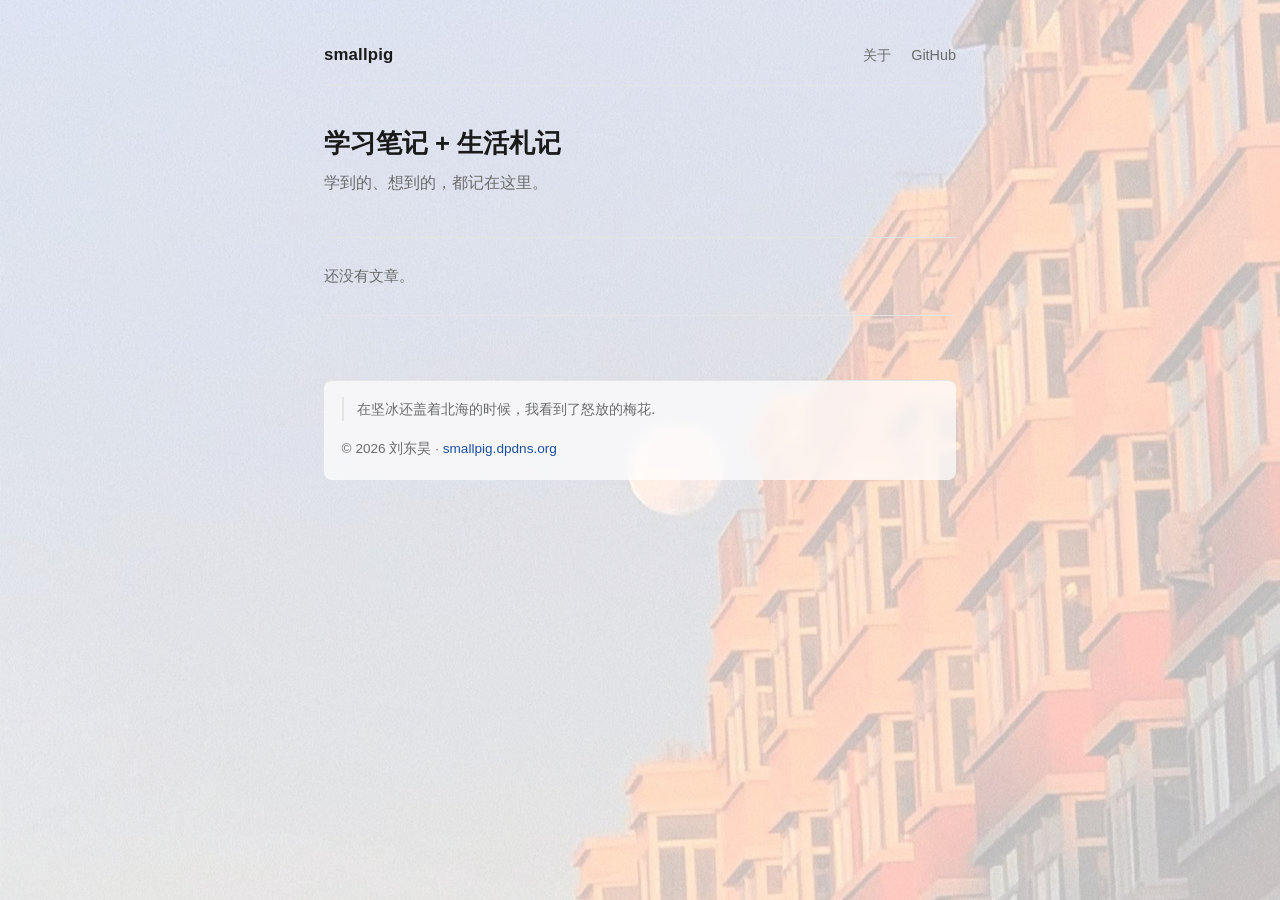
<file: index.html>
<!DOCTYPE html>
<html lang="zh-CN">
<head>
<meta charset="UTF-8">
<meta name="viewport" content="width=device-width, initial-scale=1">
<title>smallpig · 学习笔记 + 生活札记</title>
<meta name="description" content="刘东昊的学习笔记与生活札记。">
<link rel="stylesheet" href="/styles.css">
</head>
<body>
<header class="site-header">
  <a class="brand" href="/">smallpig</a>
  <nav>
    <a href="/about">关于</a>
    <a href="https://github.com/Hermes666-bot" rel="noopener noreferrer">GitHub</a>
  </nav>
</header>

<main>
  <h1>学习笔记 + 生活札记</h1>
  <p class="lede">学到的、想到的，都记在这里。</p>

  <p class="empty-note">还没有文章。</p>
</main>

<footer class="site-footer">
  <p class="epigraph">在坚冰还盖着北海的时候，我看到了怒放的梅花.</p>
  <p>© 2026 刘东昊 · <a href="https://smallpig.dpdns.org">smallpig.dpdns.org</a></p>
</footer>
</body>
</html>
</file>
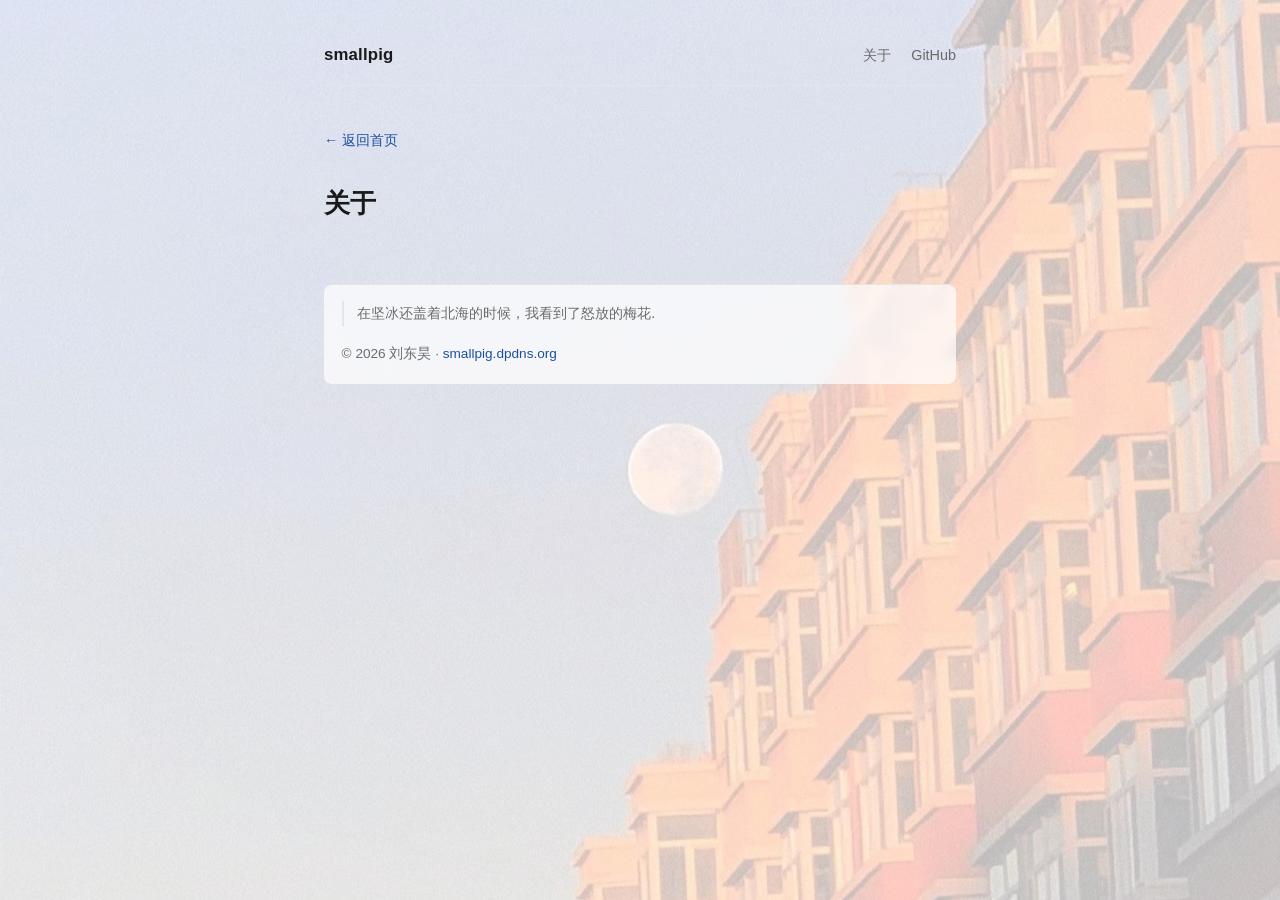
<file: about.html>
<!DOCTYPE html>
<html lang="zh-CN">
<head>
<meta charset="UTF-8">
<meta name="viewport" content="width=device-width, initial-scale=1">
<title>关于 · smallpig</title>
<meta name="description" content="关于这个博客和它的作者。">
<link rel="stylesheet" href="/styles.css">
</head>
<body>
<header class="site-header">
  <a class="brand" href="/">smallpig</a>
  <nav>
    <a href="/about">关于</a>
    <a href="https://github.com/Hermes666-bot" rel="noopener noreferrer">GitHub</a>
  </nav>
</header>

<main>
  <a class="back-link" href="/">← 返回首页</a>
  <h1>关于</h1>
</main>

<footer class="site-footer">
  <p class="epigraph">在坚冰还盖着北海的时候，我看到了怒放的梅花.</p>
  <p>© 2026 刘东昊 · <a href="https://smallpig.dpdns.org">smallpig.dpdns.org</a></p>
</footer>
</body>
</html>
</file>
<file: styles.css>
:root {
  --fg: #1a1a1a;
  --fg-muted: #6b6b6b;
  --bg: #ffffff;
  --rule: #e5e5e5;
  --link: #1a4fa0;
  --code-bg: #f5f5f5;
  --bg-veil: rgba(255, 255, 255, 0.7);
}

@media (prefers-color-scheme: dark) {
  :root {
    --fg: #e8e8e8;
    --fg-muted: #9a9a9a;
    --bg: #16171a;
    --rule: #2c2e33;
    --link: #7aa7e8;
    --code-bg: #202227;
    --bg-veil: rgba(16, 17, 20, 0.85);
  }
}

* { box-sizing: border-box; }

html {
  -webkit-text-size-adjust: 100%;
  min-height: 100%;
  background-color: var(--bg);
  background-image:
    linear-gradient(var(--bg-veil), var(--bg-veil)),
    url("/bg.jpg");
  background-size: cover, cover;
  background-position: center, center;
  background-repeat: no-repeat, no-repeat;
  background-attachment: fixed, fixed;
}

body {
  margin: 0 auto;
  padding: 2.5rem 1.25rem 4rem;
  max-width: 42rem;
  background: transparent;
  color: var(--fg);
  font-family: -apple-system, BlinkMacSystemFont, "Segoe UI", "PingFang SC",
    "Hiragino Sans GB", "Microsoft YaHei", "Source Han Sans SC", sans-serif;
  font-size: 16px;
  line-height: 1.75;
}

a {
  color: var(--link);
  text-decoration: none;
}

a:hover {
  text-decoration: underline;
}

.site-header {
  display: flex;
  align-items: baseline;
  justify-content: space-between;
  gap: 1rem;
  padding-bottom: 1rem;
  margin-bottom: 2.5rem;
  border-bottom: 1px solid var(--rule);
}

.brand {
  font-weight: 600;
  font-size: 1.05rem;
  color: var(--fg);
  letter-spacing: 0.01em;
}

.site-header nav {
  display: flex;
  gap: 1.25rem;
  font-size: 0.9rem;
}

.site-header nav a {
  color: var(--fg-muted);
}

h1 {
  font-size: 1.6rem;
  line-height: 1.35;
  margin: 0 0 0.5rem;
  font-weight: 600;
}

h2 {
  font-size: 1.2rem;
  margin: 2rem 0 0.75rem;
  font-weight: 600;
}

h3 {
  font-size: 1.02rem;
  margin: 1.5rem 0 0.5rem;
  font-weight: 600;
}

.lede {
  color: var(--fg-muted);
  margin: 0 0 2.5rem;
}

.post-list {
  list-style: none;
  padding: 0;
  margin: 0;
}

.post-list li {
  padding: 1.15rem 0;
  border-bottom: 1px solid var(--rule);
}

.post-list li:first-child {
  border-top: 1px solid var(--rule);
}

.post-title {
  font-weight: 600;
  font-size: 1.05rem;
}

.post-list time {
  display: inline-block;
  margin-left: 0.6rem;
  font-size: 0.82rem;
  color: var(--fg-muted);
  font-variant-numeric: tabular-nums;
}

.post-summary {
  margin: 0.35rem 0 0;
  color: var(--fg-muted);
  font-size: 0.92rem;
  line-height: 1.65;
}

article time {
  display: block;
  font-size: 0.85rem;
  color: var(--fg-muted);
  margin-bottom: 2rem;
  font-variant-numeric: tabular-nums;
}

article p {
  margin: 0 0 1.15rem;
}

article ul,
article ol {
  padding-left: 1.4rem;
  margin: 0 0 1.15rem;
}

article li {
  margin-bottom: 0.4rem;
}

code {
  background: var(--code-bg);
  padding: 0.12em 0.35em;
  border-radius: 3px;
  font-family: ui-monospace, SFMono-Regular, "SF Mono", Menlo, Consolas,
    "Liberation Mono", monospace;
  font-size: 0.9em;
}

pre {
  background: var(--code-bg);
  padding: 1rem 1.1rem;
  border-radius: 6px;
  overflow-x: auto;
  line-height: 1.55;
  margin: 0 0 1.3rem;
}

pre code {
  background: none;
  padding: 0;
  font-size: 0.87rem;
}

blockquote {
  margin: 0 0 1.15rem;
  padding-left: 1rem;
  border-left: 3px solid var(--rule);
  color: var(--fg-muted);
}

hr {
  border: none;
  border-top: 1px solid var(--rule);
  margin: 2.5rem 0;
}

table {
  width: 100%;
  border-collapse: collapse;
  margin: 0 0 1.3rem;
  font-size: 0.92rem;
}

th, td {
  text-align: left;
  padding: 0.5rem 0.7rem;
  border-bottom: 1px solid var(--rule);
}

th {
  font-weight: 600;
}

.site-footer {
  margin-top: 4rem;
  padding: 1rem 1.1rem 1.15rem;
  border-top: 1px solid var(--rule);
  border-radius: 8px;
  background: var(--bg-veil);
  backdrop-filter: blur(6px);
  -webkit-backdrop-filter: blur(6px);
  font-size: 0.85rem;
  color: var(--fg-muted);
}

.site-footer p {
  margin: 0;
}

.site-footer .epigraph {
  margin: 0 0 1rem;
  padding-left: 0.85rem;
  border-left: 2px solid var(--rule);
  font-size: 0.9rem;
  line-height: 1.7;
  color: var(--fg-muted);
}

.empty-note {
  margin: 0;
  padding: 1.6rem 0;
  border-top: 1px solid var(--rule);
  border-bottom: 1px solid var(--rule);
  color: var(--fg-muted);
  font-size: 0.92rem;
}

.back-link {
  display: inline-block;
  margin-bottom: 2rem;
  font-size: 0.9rem;
}
</file>
